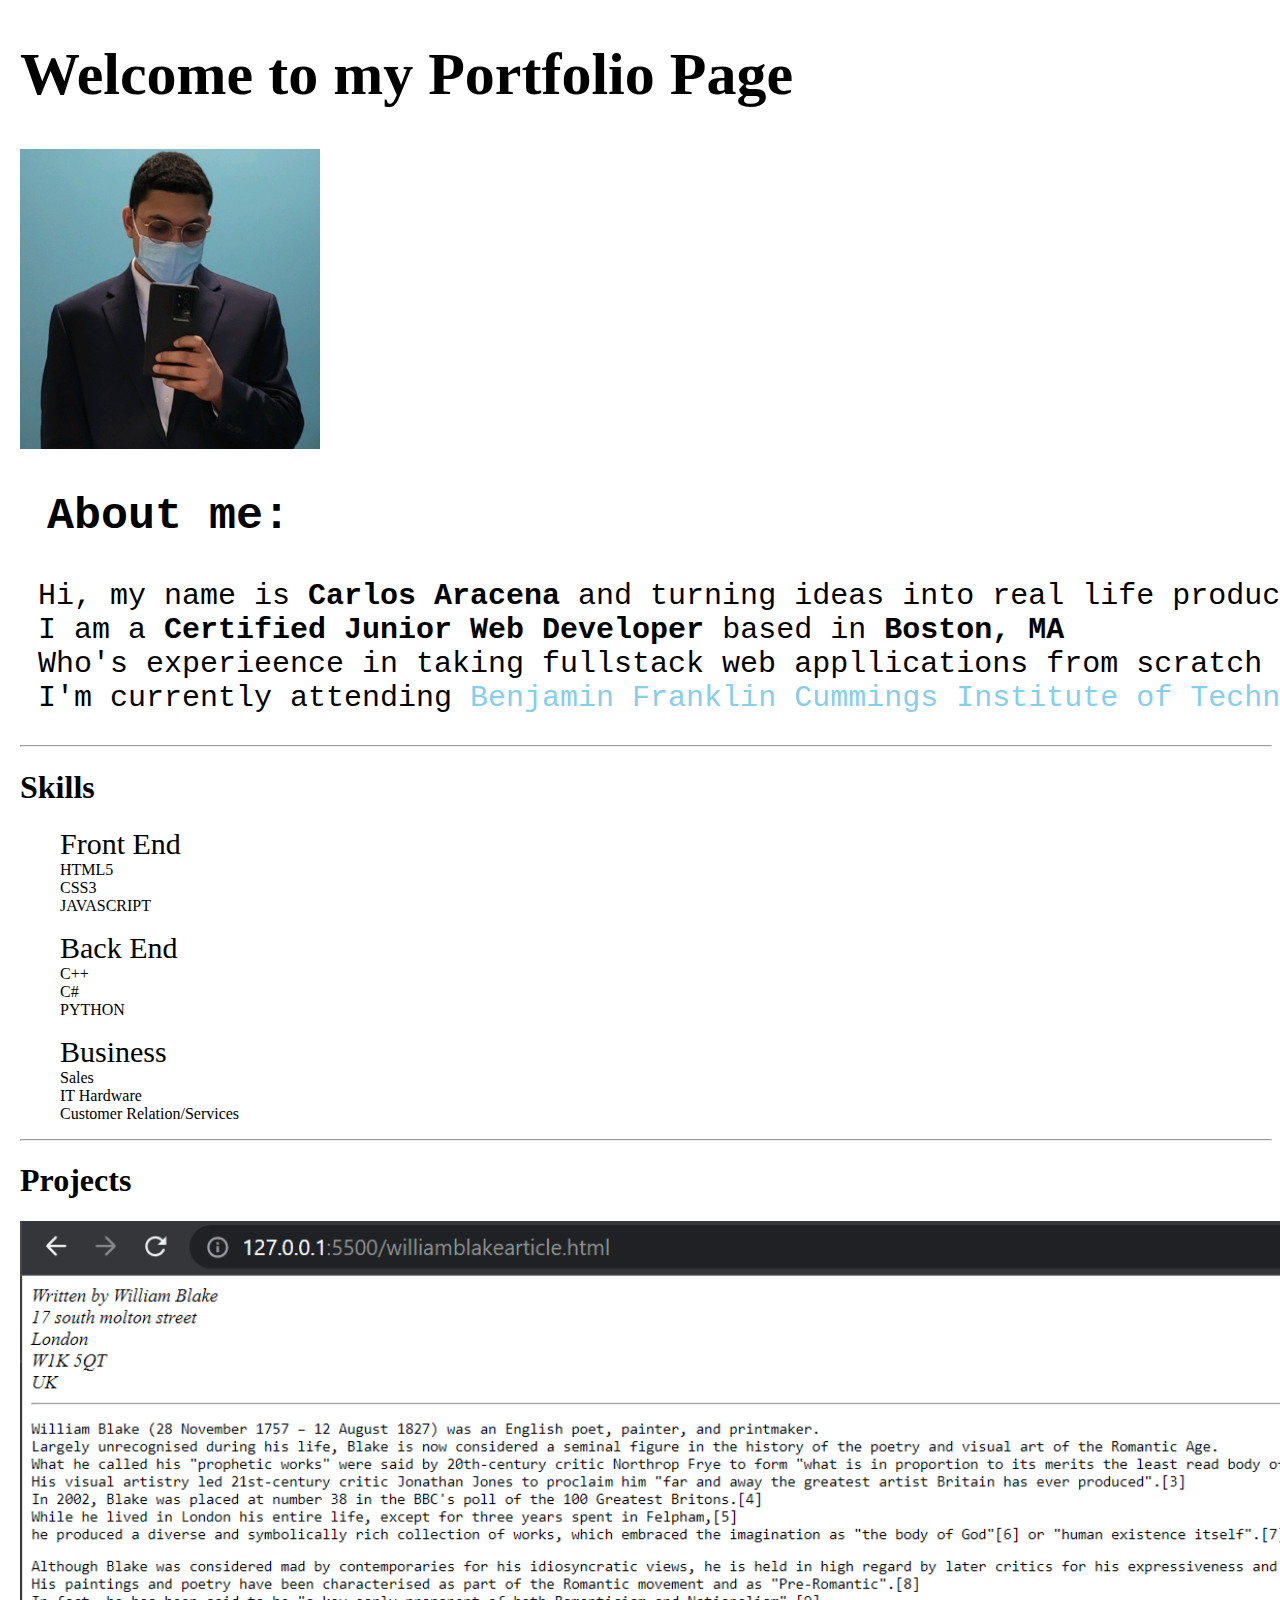
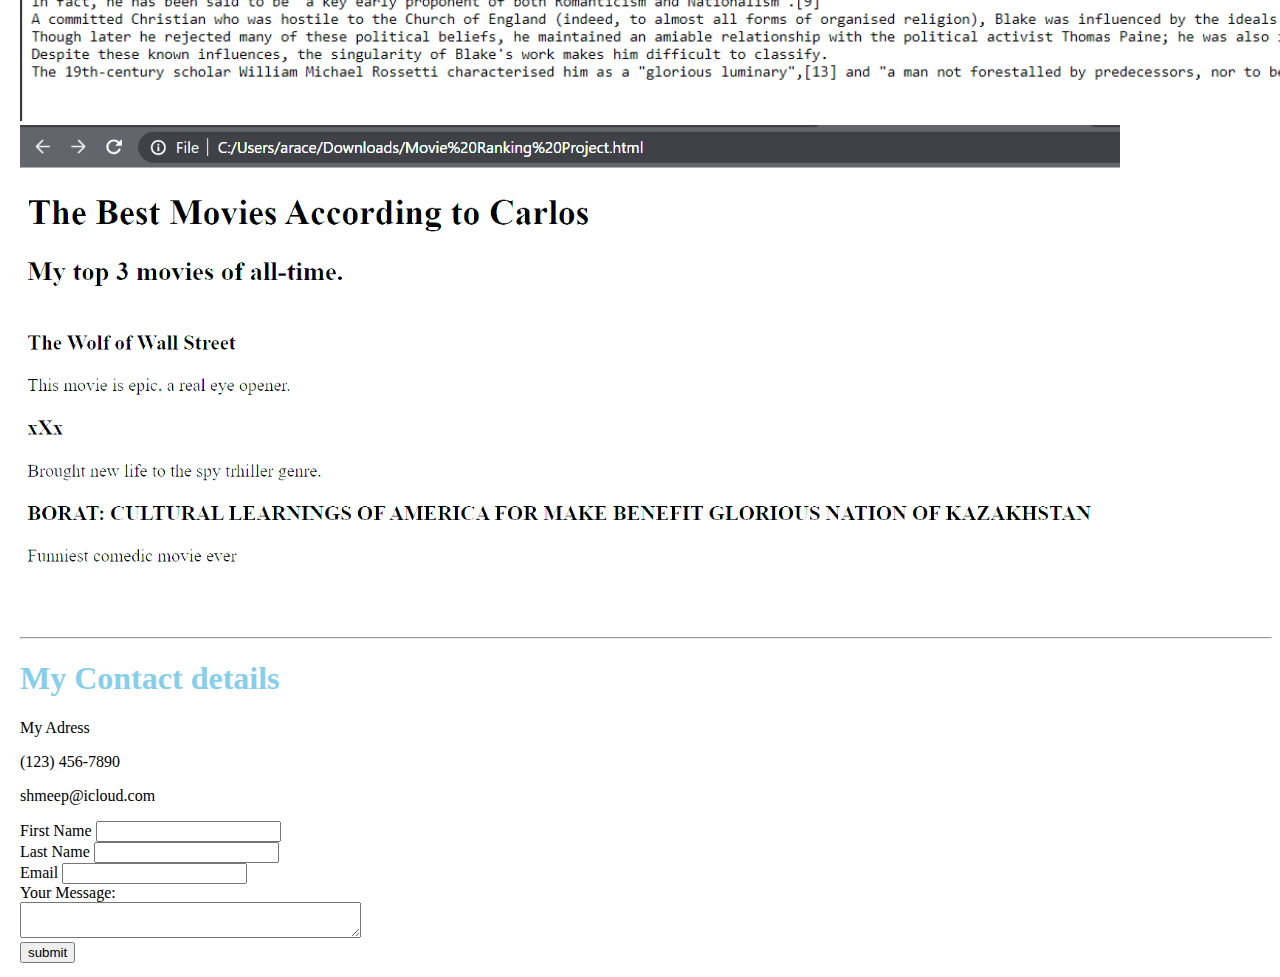
<file: index.html>
<!DOCTYPE html>
<html lang="en-us">
<head>
    <meta charset="UTF-8">
    <meta name="viewport" content="width=device-width, initial-scale=1.0">
    <title>CarlosAracena_Portfolio</title>
    <link rel="stylesheet" href="style.css">
</head>
<body>
    <h1 class="title_sizeUp">Welcome to my Portfolio Page</h1>
    <img src="carlos.jpg" height="300px">
    <pre class="abt_sizeUp"><h2> About me:</h2> Hi, my name is <b>Carlos Aracena</b> and turning ideas into real life products is my calling.
 I am a <b>Certified Junior Web Developer</b> based in <b>Boston, MA</b>
 Who's experieence in taking fullstack web appllications from scratch to production.
 I'm currently attending <a href="https://franklincummings.edu/" class="bfit">Benjamin Franklin Cummings Institute of Technology</a> as a <b>Computer Science Major</b>
</pre>
<hr>
<h1> Skills</h1>
<ul class="dec">
    <li class="sk_sizeUp">Front End</li>
    <li>HTML5</li>
    <li>CSS3</li>
    <li>JAVASCRIPT</li>
</ul>
<ul class="dec">
    <li class="sk_sizeUp">Back End</li>
    <li>C++</li>
    <li>C#</li>
    <li>PYTHON</li>
</ul>
<ul class="dec">
    <li class="sk_sizeUp">Business</li>
    <li>Sales</li>
    <li>IT Hardware</li>
    <li>Customer Relation/Services</li>
</ul>
<hr>
<h1>Projects</h1>
<a href="williamblakearticle.html"><img src="article.png" alt="Article site I created" class="site_adj"></a>
<a href="movieranking.html"><img src="movierankingsite.png" alt="Movie ranking site I created" class="site_adj"></a>
<hr>
<a href="#"class="bfit"><h1>My Contact details</h1></a>
<p>My Adress </p>
<p>(123) 456-7890 </p>
<p> shmeep@icloud.com </p>

<form>
<label for="fname">First Name</label>
    <input type="text" id="fName"><br>
<label for="lname">Last Name</label>
    <input type="text" id="lName"><br>
<label>Email</label>
    <input type="Email"><br>
<label>Your Message:</label><br>
<textarea row= "20" cols= "40"></textarea><br>
    <input type="submit" name="submit" value="submit"><br>
</form>

<script>
    function add(num1, num2)
    {return num1 + num2;}
    
    function subtract(num1, num2)
    {return num1 - num2;}
    
    function multiply(num1, num2)
    {return num1 * num2;}
    
    function divide(num1, num2)
    {return num1 / num2;}

    function caculator(num1, num2, operator)
    {return operator(num1, num2);}

    var num1 = parseFloat(prompt("Pleae enter the first number: "));
    var num2 = parseFloat(prompt("Pleae enter the second number: "));
    var operator = prompt("Pleae enter the operator (+,-,*,/):");

    var result;

    switch (operator)
    {
        case "+":
            result = caculator(num1, num2, add);
            break;
            case "-":
            result = caculator(num1, num2, subtract);
            break;
            case "*":
            result = caculator(num1, num2, multiply);
            break;
            case "/":
            result = caculator(num1, num2, divide);
            break;
            default:
            result = "Invalid operator";
    }

    
    alert("Result: ", result);
    console.log("Result: ", result);
    
</script>
</body>
</html>
</file>
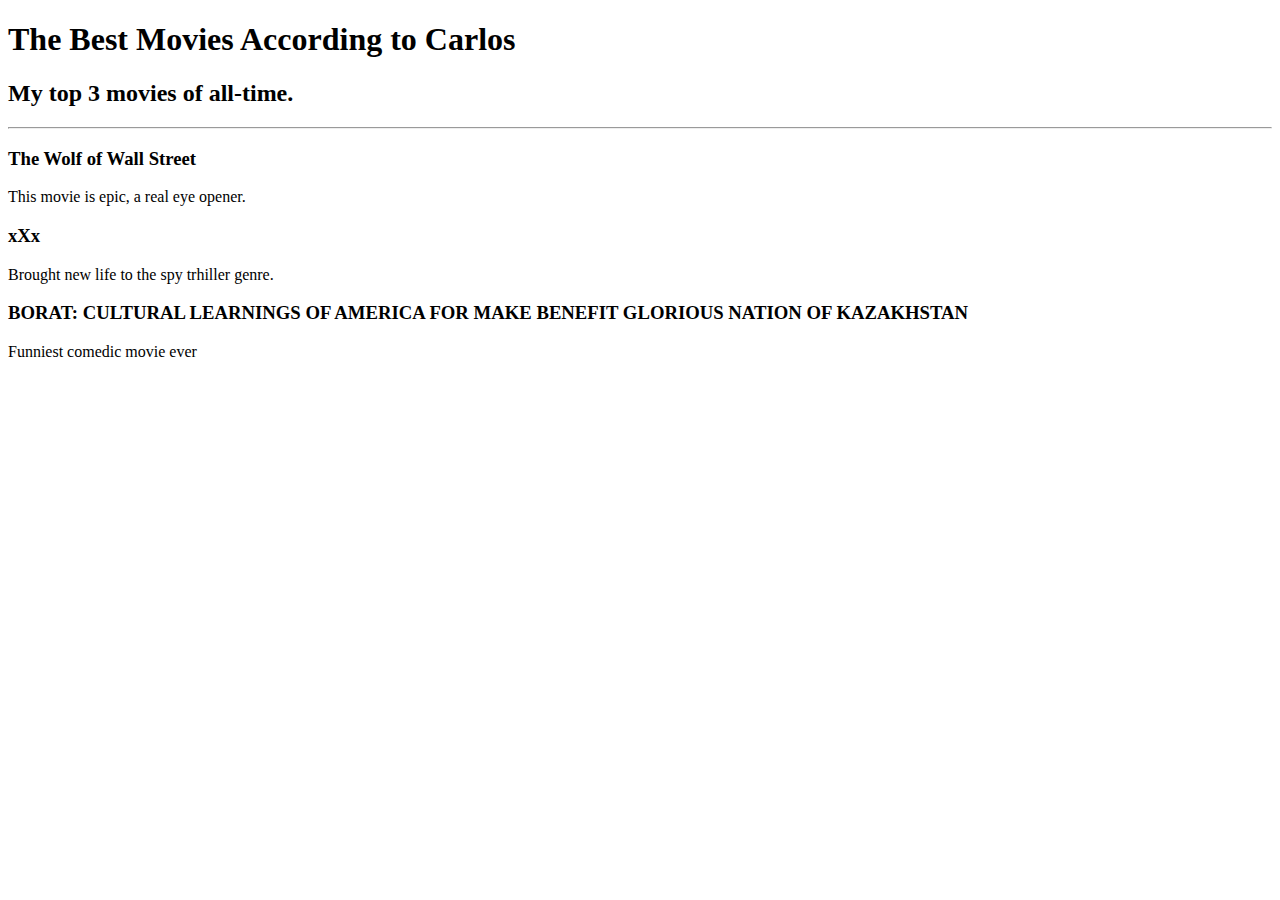
<file: movieranking.html>
<!DOCTYPE html> <!--Carlos Aracena-->
<html lang="en">
<head>
    <meta charset="UTF-8">
    <meta name="viewport" content="width=device-width, initial-scale=1.0">
    <title>Movie Ranking Project</title>
</head>
<body>
 <h1>The Best Movies According to Carlos</h1>
<h2>My top 3 movies of all-time.</h2>
<hr>
<h3>The Wolf of Wall Street</h3>
    <p>This movie is epic, a real eye opener.</p>
<h3>xXx</h3>
    <p>Brought new life to the spy trhiller genre.</p>
<h3>BORAT: CULTURAL LEARNINGS OF AMERICA FOR MAKE BENEFIT GLORIOUS NATION OF KAZAKHSTAN</h3>
    <p>Funniest comedic movie ever</p>
</body>
</html>
</file>
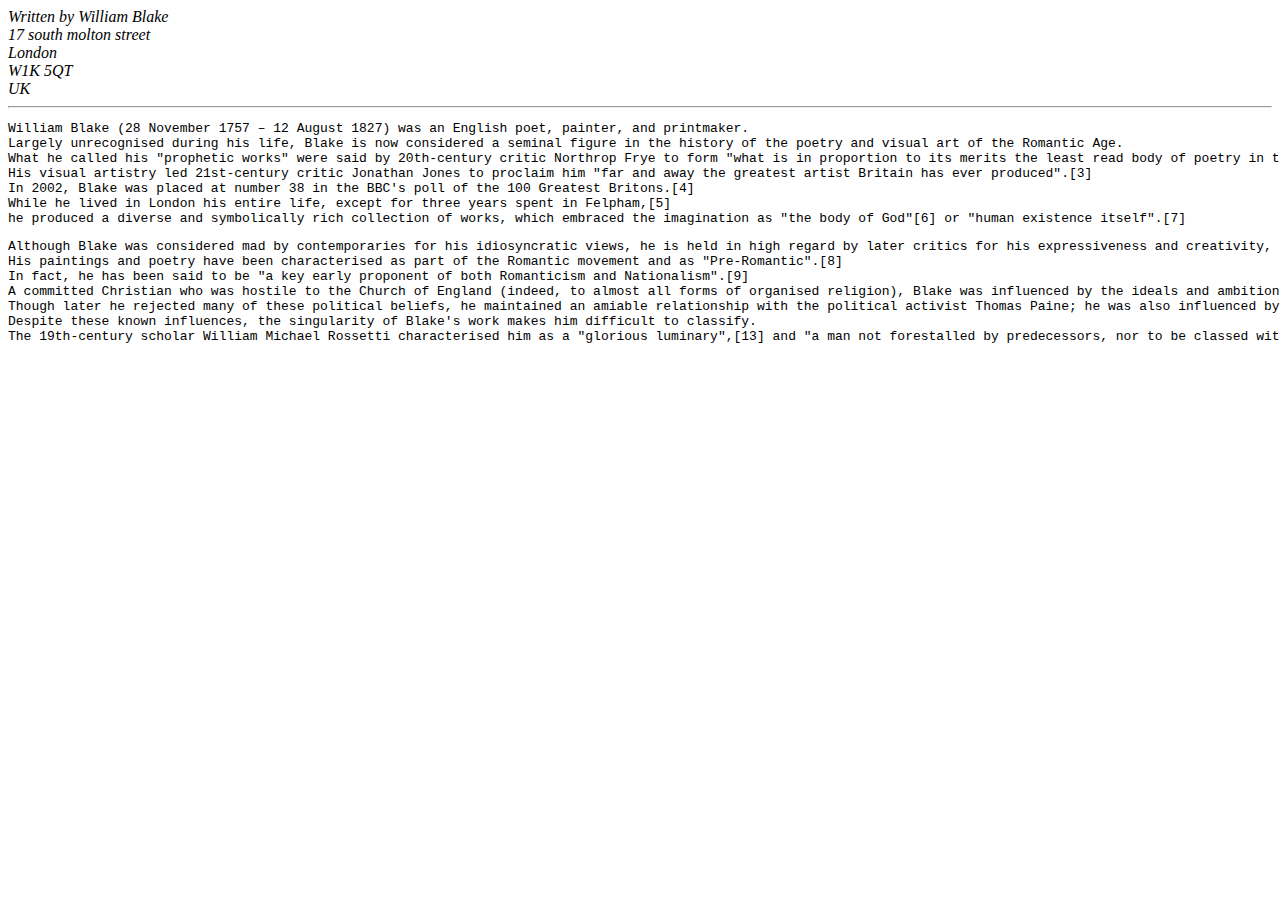
<file: williamblakearticle.html>
<!DOCTYPE html> <!--Carlos Aracena-->
<html lang="en-us">
<head>
    <meta charset="UTF-8">
    <meta name="keywords" content="carlos, aracena">
    <title>Void+Elements</title>
</head>
<body>
    <address>
        Written by William Blake<br> 
        17 south molton street<br>
        London<br>
        W1K 5QT<br>
        UK
        </address>
<hr>
<pre>
William Blake (28 November 1757 – 12 August 1827) was an English poet, painter, and printmaker. 
Largely unrecognised during his life, Blake is now considered a seminal figure in the history of the poetry and visual art of the Romantic Age. 
What he called his "prophetic works" were said by 20th-century critic Northrop Frye to form "what is in proportion to its merits the least read body of poetry in the English language".[2] 
His visual artistry led 21st-century critic Jonathan Jones to proclaim him "far and away the greatest artist Britain has ever produced".[3] 
In 2002, Blake was placed at number 38 in the BBC's poll of the 100 Greatest Britons.[4] 
While he lived in London his entire life, except for three years spent in Felpham,[5] 
he produced a diverse and symbolically rich collection of works, which embraced the imagination as "the body of God"[6] or "human existence itself".[7]
</pre>
<pre>
Although Blake was considered mad by contemporaries for his idiosyncratic views, he is held in high regard by later critics for his expressiveness and creativity, and for the philosophical and mystical undercurrents within his work. 
His paintings and poetry have been characterised as part of the Romantic movement and as "Pre-Romantic".[8] 
In fact, he has been said to be "a key early proponent of both Romanticism and Nationalism".[9] 
A committed Christian who was hostile to the Church of England (indeed, to almost all forms of organised religion), Blake was influenced by the ideals and ambitions of the French and American revolutions.[10][11] 
Though later he rejected many of these political beliefs, he maintained an amiable relationship with the political activist Thomas Paine; he was also influenced by thinkers such as Emanuel Swedenborg.[12] 
Despite these known influences, the singularity of Blake's work makes him difficult to classify. 
The 19th-century scholar William Michael Rossetti characterised him as a "glorious luminary",[13] and "a man not forestalled by predecessors, nor to be classed with contemporaries, nor to be replaced by known or readily surmisable successors".[14]
</p>
</body>
</html>
</file>
<file: style.css>
body{
background-color:  white;
color: black;
margin-left: 20px;
}
.bfit{
    text-decoration: none;
    color: skyblue;
}

.bfit:hover{
    text-decoration: underline;
    color: yellow;
}

.site_adj{
    height: 500px;
}

.dec{
    list-style: none;
}

.sk_sizeUp{
    font-size: 30px;
}

.abt_sizeUp{
    font-size: 30px;
}

.title_sizeUp{
    font-size: 60px;
}
</file>
